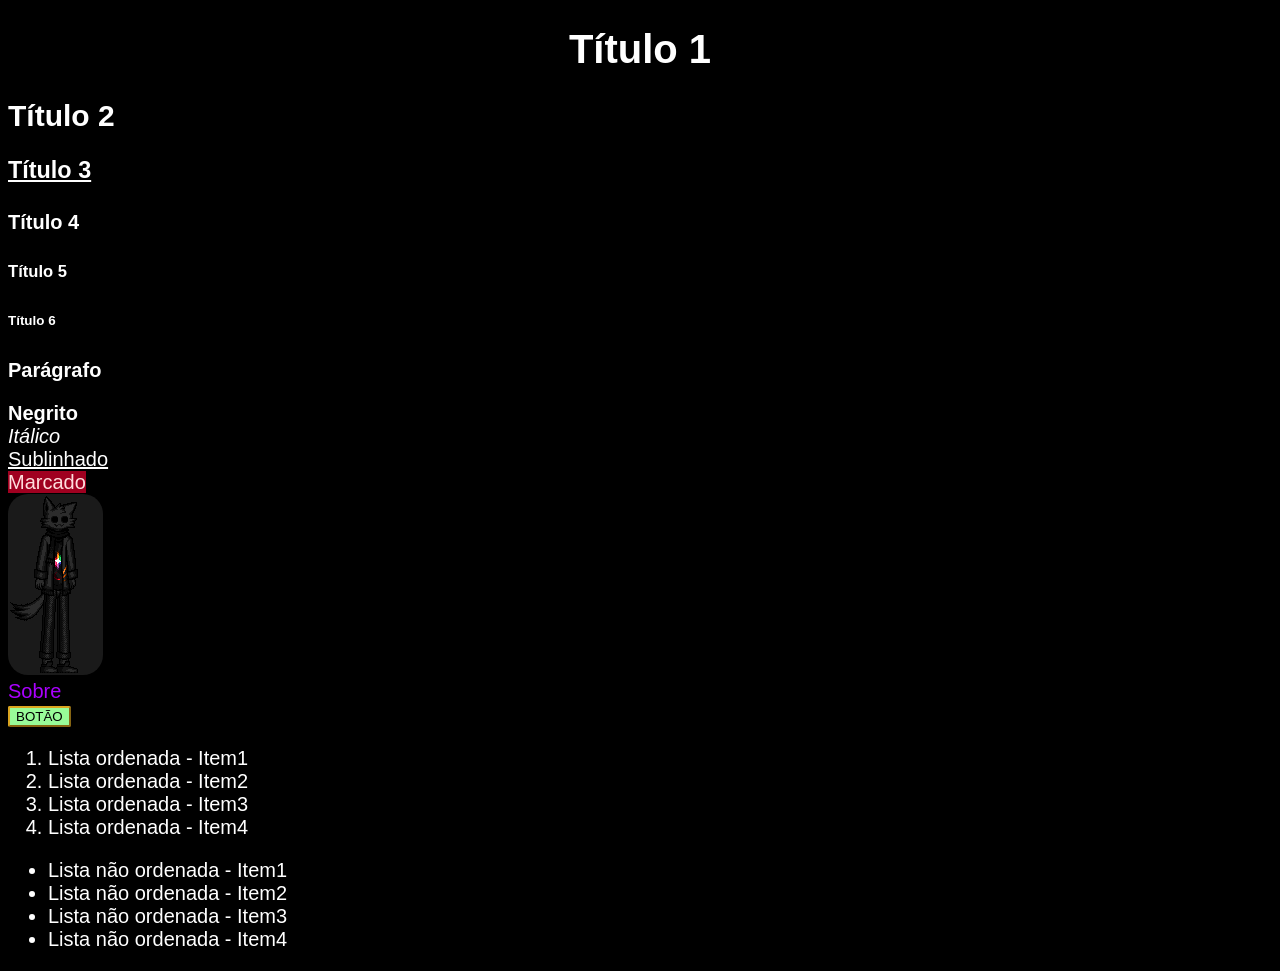
<file: redesIII/index.html>
<!DOCTYPE html>
<html lang="pt-br">
<head>
    <meta charset="UTF-8">
    <meta name="viewport" content="width=device-width, initial-scale=1.0">
    <title>Página web super AWESOME do xXCartaCosva-MRXx</title>
    <link rel="stylesheet" href="styles/style.css">
</head>
<body>

    <h1>Título 1</h1>
    <h2>Título 2</h2>
    <h3>Título 3</h3>
    <h4>Título 4</h4>
    <h5>Título 5</h5>
    <h6>Título 6</h6>

    <p>Parágrafo</p>
    <b>Negrito</b>
    <br>
    <i>Itálico</i>
    <br>
    <u>Sublinhado</u>
    <br>
    <mark>Marcado</mark>
    <br>
    <img src="assets/It's me.png" alt="It's me.png">
    <br>
    <a href="sobre.html" target="_blank">Sobre</a>
    <br>
    <button>BOTÃO</button>
    <br>
    <ol>
        <li>Lista ordenada - Item1</li>
        <li>Lista ordenada - Item2</li>
        <li>Lista ordenada - Item3</li>
        <li>Lista ordenada - Item4</li>
    </ol>
    <ul>
        <li>Lista não ordenada - Item1</li>
        <li>Lista não ordenada - Item2</li>
        <li>Lista não ordenada - Item3</li>
        <li>Lista não ordenada - Item4</li>
    </ul>

<script src="index.js"></script>
</body>
</html>
</file>
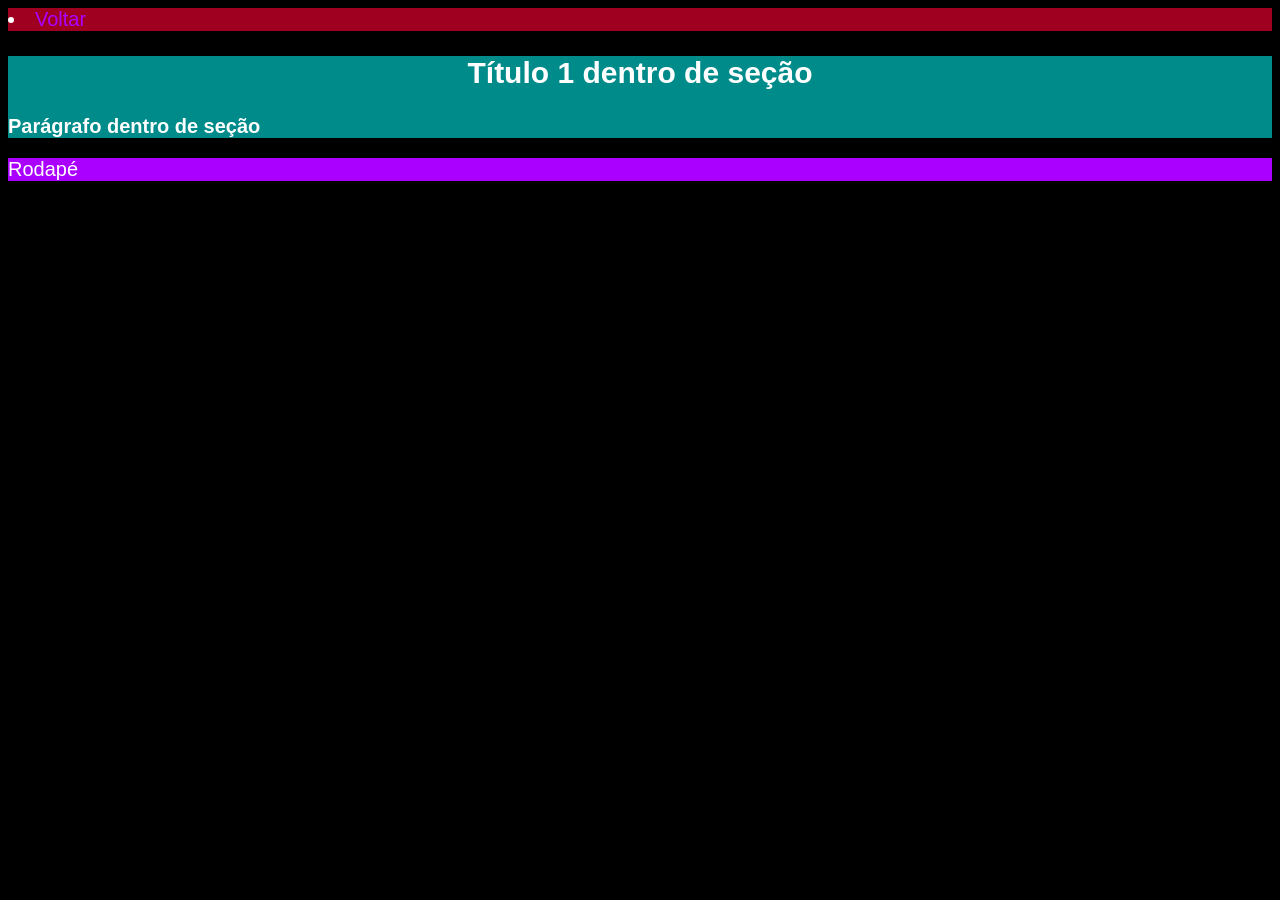
<file: redesIII/sobre.html>
<!DOCTYPE html>
<html lang="pt-br">
<head>
    <meta charset="UTF-8">
    <meta name="viewport" content="width=device-width, initial-scale=1.0">
    <title>Sobre</title>
    <link rel="stylesheet" href="styles/style.css">
</head>
<body>
    <header>
        <nav>
            <li>
                <a href="/index.html" target="_blank">Voltar</a>
            </li>
        </nav>
    </header>

    <main>
        <section>
            <h1>Título 1 dentro de seção</h1>
        </section>
        <section>
            <p>Parágrafo dentro de seção</p>
        </section>
    </main>
    <footer>
        Rodapé
    </footer>

</body>
</html>
</file>
<file: redesIII/styles/style.css>
body{ /* Aplica essa propriedades universalmente */
    background-color: #000000; /* Define a cor de fundo */
    color: white; /* Define a cor da fonte */
    font-family: Arial, Helvetica, sans-serif; /* Define as fontes */
    font-size: 20px; /* Define o tamanho da fonte */
}

h1{
    text-align: center; /* Centraliza o texto h1 */
}

p{
    font-weight: bold; /* Negrita o texto p */
}

img{
    border-radius: 20px;
    height: 181px;
}

a{
    text-decoration: none; /* Remove qualquer decoração de hyperlinks */
    color: #aa00ff;
}

h3{
    text-decoration: underline; /* Sublinha o texto h3 */
}

mark{
    background-color: #a00020;
    color: #ffdddd;
}

button{
    background-color: palegreen;
    color: #000000;
    border-color: goldenrod;
    border-radius: 2px;
}

button:hover{ /* Propriedades do botão quando estiver com o cursor em cima */
    background-color: mediumseagreen;
    color: #b0ffb0;
    border-color: gold;
    cursor: pointer;
}

header{
    background-color: #a00020;
}

main{
    background-color: darkcyan;
}

footer{
    background-color: #aa00ff;
}
</file>
